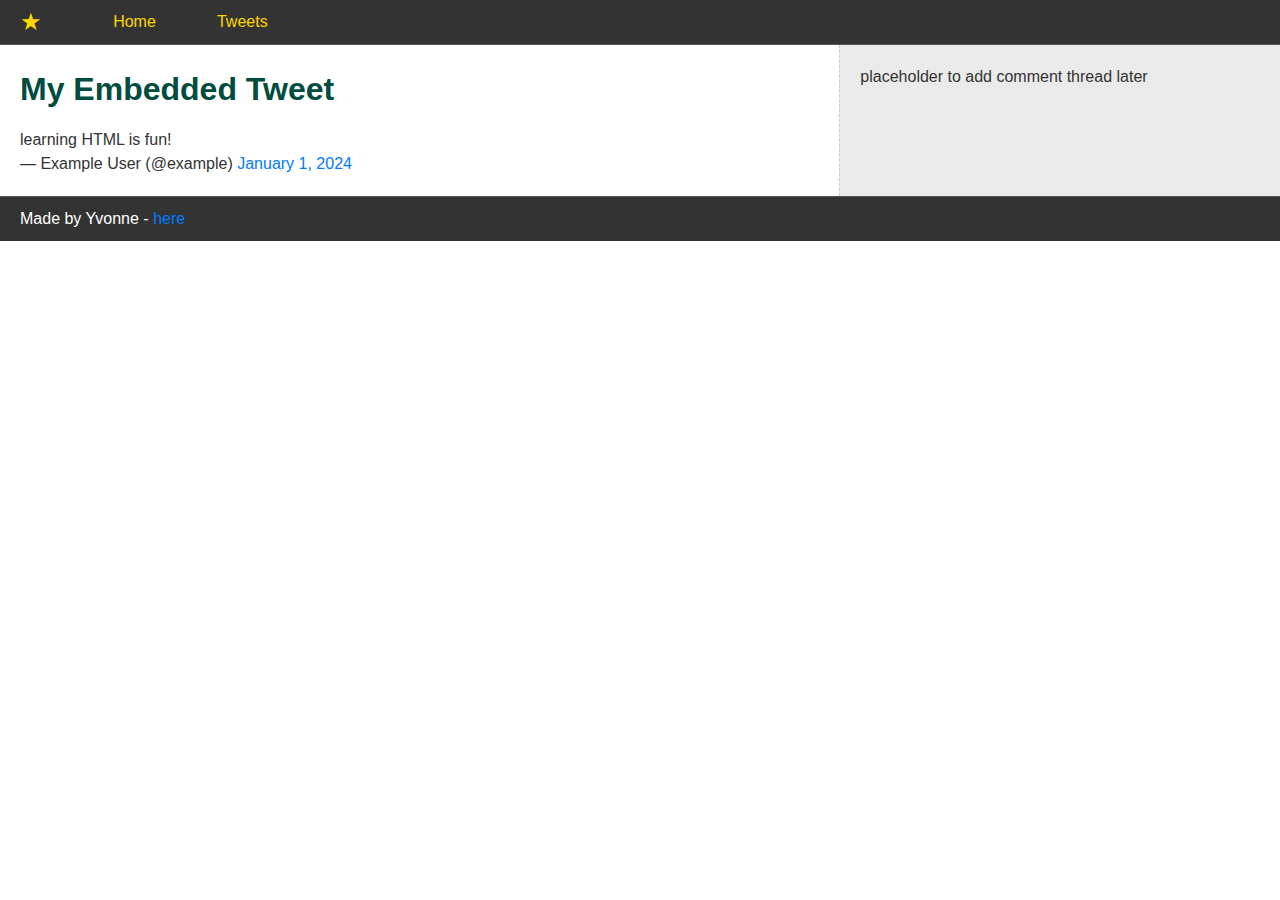
<file: css_basic/tweets.html>
<!DOCTYPE html>
<html lang="en">
<head>
    <meta charset="utf-8">
    <meta name="viewport" content="width=device-width, initial-scale=1.0">
    <title>My Tweets</title>
    <link href="base.css" rel="stylesheet">
    <link href="styles.css" rel="stylesheet">
</head>
<body>

<header>
    <ul>
        <li class="logo">&#9733;</li>         <li><a href="index.html">Home</a></li>
        <li><a href="tweets.html">Tweets</a></li>
    </ul>
</header>

<main>

    <article>

        <h1>My Embedded Tweet</h1>

        <!-- Embedded Tweet -->
        <blockquote class="twitter-tweet">
            <p lang="en" dir="ltr">
                learning HTML is fun! 
            </p>
            &mdash; Example User (@example)
            <a href="https://twitter.com/example/status/1234567890123456789">January 1, 2024</a>
        </blockquote>

        <script async src="https://platform.twitter.com/widgets.js" charset="utf-8"></script>

    </article>

    <aside>
        <p>placeholder to add comment thread later</p>
    </aside>

</main>

<footer>
    <p>Made by Yvonne - <a href="https://example.com" target="_blank">here</a></p>
</footer>

</body>
</html>
</file>
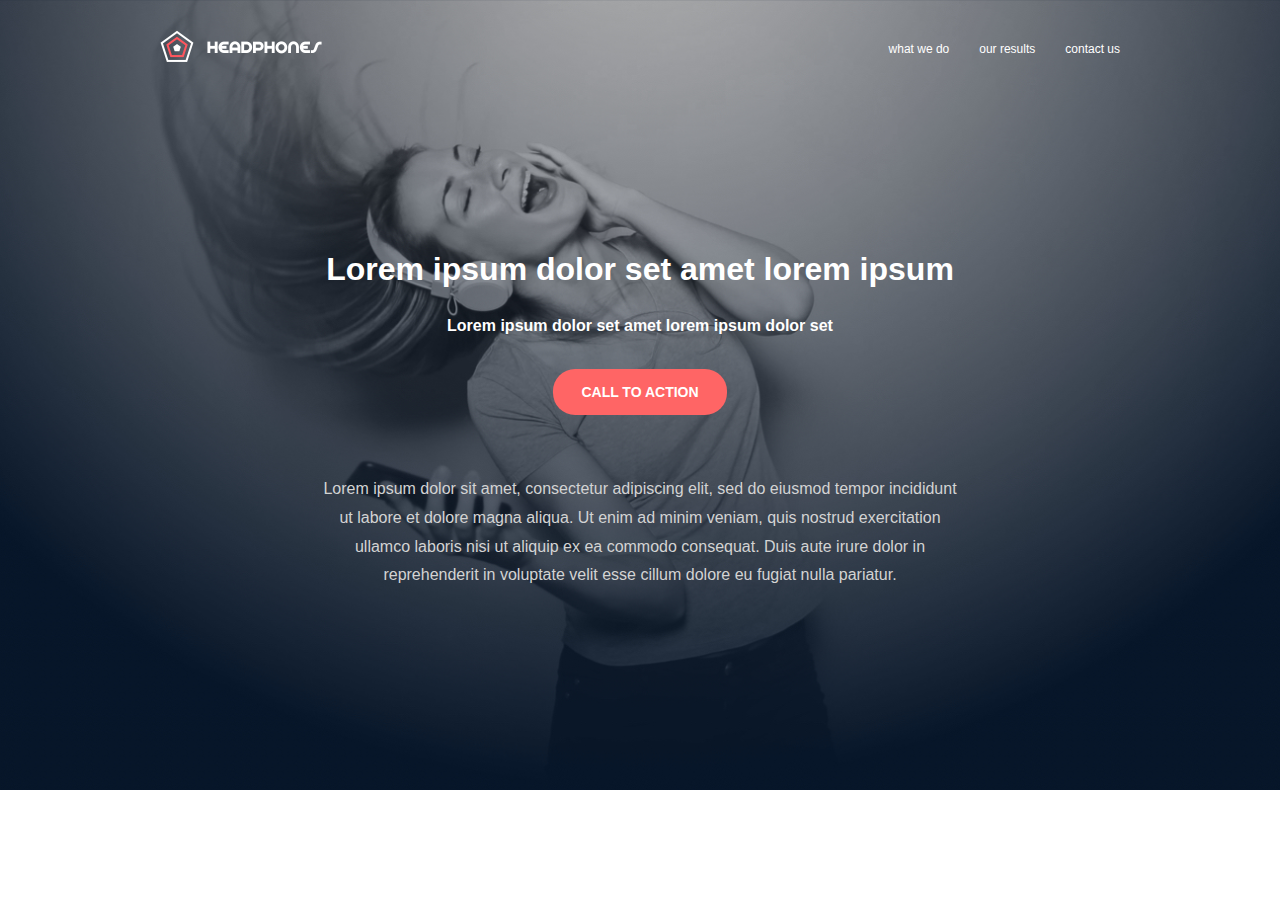
<file: headphones/0-index.html>
<!DOCTYPE html>
<html lang="en">
<head>
    <meta charset="UTF-8">
    <meta name="viewport" content="width=device-width, initial-scale=1.0">
    <title>Headphones Landing Page</title>
    <link rel="stylesheet" href="0-styles.css">
</head>
<body>
    <header class="header">
        <div class="container">
            <nav class="navbar">
                <div class="logo">
                    <img src="images/logo_headphones.png" alt="Headphones Logo" width="160" height="32">
                </div>

                <ul class="nav-links">
                    <li><a href="#what-we-do" class="nav-link">what we do</a></li>
                    <li><a href="#our-results" class="nav-link">our results</a></li>
                    <li><a href="#contact-us" class="nav-link">contact us</a></li>
                </ul>

                <button class="menu-icon" aria-label="Toggle navigation">
                    <span class="bar"></span>
                    <span class="bar"></span>
                    <span class="bar"></span>
                </button>
            </nav>

            <section class="hero-content">
                <h1 class="hero-title">Lorem ipsum dolor set amet lorem ipsum</h1>
                <p class="hero-subtitle">Lorem ipsum dolor set amet lorem ipsum dolor set</p>
                <a href="#" class="button button-red">CALL TO ACTION</a>
                <p class="hero-text">
                    Lorem ipsum dolor sit amet, consectetur adipiscing elit, sed do eiusmod tempor incididunt ut labore et dolore magna aliqua. Ut enim ad minim veniam, quis nostrud exercitation ullamco laboris nisi ut aliquip ex ea commodo consequat. Duis aute irure dolor in reprehenderit in voluptate velit esse cillum dolore eu fugiat nulla pariatur.
                </p>
            </section>
        </div>
    </header>
</body>
</html>
</file>
<file: css_basic/base.css>
*,
*::before,
*::after {
    box-sizing: border-box; 
}

body, h1, h2, h3, h4, h5, h6, p, ul, ol, li, figure, figcaption, blockquote, dl, dd {
    margin: 0;
    padding: 0;
}


:root {
    
    font-size: 62.5%; 
}

body {
    font-family: Arial, Helvetica, sans-serif;
    line-height: 1.5;
    font-size: 1.6rem; 
    color: #333;
}


a {
    color: #007BFF;
    text-decoration: none;
}

a:hover {
    text-decoration: underline;
}

h1, h2, h3 {
    margin-bottom: 1.5rem;
}


@media screen and (max-width: 480px) {
    
    
    .works_on_smartphone {
        
        min-height: 100vh; 
    }
    
    .works_on_smartphone main {
        flex-direction: column; 
    }

    .works_on_smartphone article,
    .works_on_smartphone aside {
        flex: auto; 
        width: 100%;
    }
}
</file>
<file: css_basic/styles.css>
/* =========================================================================
 * 1. Positioning: Flexbox Layout
 * Sets up the column and row structure (Header | (Article + Aside) | Footer)
 * ========================================================================= */

/* Sets <body> as a flexible container with a column direction */
body {
    display: flex;
    flex-direction: column;
}

/* Sets <main> as a flexible container with a row direction */
main {
    display: flex;
    flex-direction: row;
    flex: auto; /* Allows <main> to take up the remaining vertical space */
}

/* <article> takes 2/3 of the width */
article {
    flex: 2;
    overflow-y: auto; /* Allows vertical scrolling */
}

/* <aside> takes 1/3 of the width */
aside {
    flex: 1;
    overflow-y: auto; /* Allows vertical scrolling */
}

/* =========================================================================
 * 2. Box Model and Base Visual Styling
 * Adds padding, margin, and generic element appearance.
 * ========================================================================= */

/* Add internal padding to content areas (Article and Aside) */
article, aside {
    padding: 20px;
}

/* Add padding and subtle background/borders to header and footer */
header, footer {
    padding: 10px 20px;
    /* Base background color changed in custom styling below */
    border-bottom: 1px solid #ddd;
}

footer {
    border-top: 1px solid #ddd;
    border-bottom: none;
}

/* Style the navigation list in the header */
header ul {
    list-style: none;
    display: flex;
    gap: 15px;
}

/* Basic styling for the image */
article img {
    max-width: 100%;
    height: auto;
    display: block;
    margin: 20px 0;
}

/* Basic table styling */
article table {
    width: 100%;
    border-collapse: collapse;
    margin-top: 20px;
}

article th, article td {
    border: 1px solid #ccc;
    padding: 8px;
    text-align: left;
}

article thead {
    background-color: #eee;
}

/* =========================================================================
 * 3. Custom Visual Styling
 * Applying unique colors, backgrounds, and logo appearance.
 * ========================================================================= */

/* Logo Styling */
.logo {
    font-size: 2.4rem; 
    color: gold; 
    padding-right: 10px; 
    line-height: 1; 
}

/* Header and Footer Background/Color */
header, footer {
    background-color: #333; /* Dark background */
    color: white; /* Light text */
    border-color: #555; /* Darker border */
}

/* Navigation Links */
header a {
    color: #FFD700; /* Gold color for links */
}

header a:hover {
    color: white;
    text-decoration: underline;
}

/* Main Content Backgrounds */
main {
    background-color: #f4f4f4; /* Very light gray background for contrast */
}

article {
    background-color: white; /* White background for main content readability */
}

aside {
    background-color: #eaeaea; /* Slightly darker background for the sidebar/aside */
    border-left: 1px dashed #ccc; /* Add a dashed divider line */
}

/* Article Heading Style */
article h1, article h2 {
    color: #004d40; /* Dark teal color for article headings */
}
</file>
<file: headphones/0-styles.css>
/* ----------------------------------- */
/* 0. CSS Reset & Variables */
/* ----------------------------------- */
*, *::before, *::after {
    box-sizing: border-box;
    margin: 0;
    padding: 0;
}

:root {
    /* Required Colors */
    --color-primary-red: #FF6565; 
    --color-dark-blue: #071627;
    --color-white: #FFFFFF;
    --color-grey: #696969; 
    --color-light-grey: #D3D3D3; 

    /* Typography */
    --font-family-primary: 'Source Sans Pro', sans-serif; 
    --font-family-secondary: 'Spin Cycle OT', sans-serif; 
}

body {
    font-family: var(--font-family-primary);
    line-height: 1.6;
    color: var(--color-white); 
}

a {
    text-decoration: none;
    color: inherit;
    transition: color 0.3s, opacity 0.3s;
}

/* ----------------------------------- */
/* 1. Global / Layout */
/* ----------------------------------- */
/* Max width of the content: 1000px centered in the page */
.container {
    max-width: 1000px; 
    margin: 0 auto;
    padding: 0 20px; 
}

/* Reusable Button Styling */
.button {
    display: inline-block;
    padding: 12px 28px;
    font-size: 14px;
    font-weight: 600;
    text-align: center;
    border: none;
    border-radius: 22px;
    cursor: pointer;
    text-transform: uppercase;
}

.button-red {
    background-color: var(--color-primary-red);
    color: var(--color-white);
}

/* Button hover/active: opacity: 0.9 */
.button:hover, .button:active {
    opacity: 0.9;
}

/* Link hover/active: #FF6565 */
.nav-link:hover, .nav-link:active {
    color: var(--color-primary-red);
}

/* ----------------------------------- */
/* 2. Header & Navigation (Desktop View) */
/* ----------------------------------- */
.header {
    /* Use the provided image for the background */
    background-image: url('images/headphones_hero_1.jpg');
    background-size: cover;
    background-position: center;
    background-color: var(--color-dark-blue); 
    padding-bottom: 200px; 
}

.navbar {
    display: flex;
    justify-content: space-between;
    align-items: center;
    padding: 30px 0;
}

.logo img {
    height: 32px;
    width: auto;
}

/* Desktop Navigation Links */
.nav-links {
    list-style: none;
    display: flex;
    gap: 30px;
    font-size: 12px;
}

/* Mobile Menu Icon (Hidden on Desktop) */
.menu-icon {
    display: none;
}

/* ----------------------------------- */
/* 3. Hero Content */
/* ----------------------------------- */
.hero-content {
    text-align: center;
    padding-top: 150px; 
}

.hero-title {
    /* Using the exact style based on visual inspection: Bold/700 weight */
    font-size: 32px; 
    font-weight: 700;
    line-height: 1.2;
    margin-bottom: 25px;
}

.hero-subtitle {
    /* Using the exact style based on visual inspection: Semi-bold/600 weight */
    font-size: 16px;
    font-weight: 600;
    margin-bottom: 30px;
}

.hero-text {
    max-width: 650px;
    margin: 60px auto 0;
    font-size: 16px;
    line-height: 1.8;
    color: var(--color-light-grey);
}

/* ----------------------------------- */
/* 4. Mobile Responsiveness (480px or less) */
/* ----------------------------------- */
@media (max-width: 480px) {
    
    .navbar {
        /* Mobile Navbar: Links disappear, hamburger and logo are main elements */
        justify-content: space-between;
        padding: 20px;
        position: relative;
    }
    
    /* Hide desktop links on mobile */
    .nav-links {
        display: none; 
    }

    /* Show the hamburger icon on mobile */
    .menu-icon {
        display: block;
        background: none;
        border: none;
        cursor: pointer;
        z-index: 10;
        /* Styling for the three horizontal bars */
        width: 25px;
        height: 20px;
        padding: 0;
    }

    .menu-icon .bar {
        display: block;
        width: 100%;
        height: 2px;
        background-color: var(--color-white);
        margin: 4px 0;
    }
    
    /* Ensure the logo is centered relative to the hamburger menu */
    .logo {
        position: absolute;
        left: 50%;
        transform: translateX(-50%);
    }

    /* Adjust padding for mobile hero section */
    .hero-content {
        padding-top: 100px;
    }

    .hero-title {
        font-size: 28px;
    }

    .hero-text {
        font-size: 14px;
    }
}
</file>
